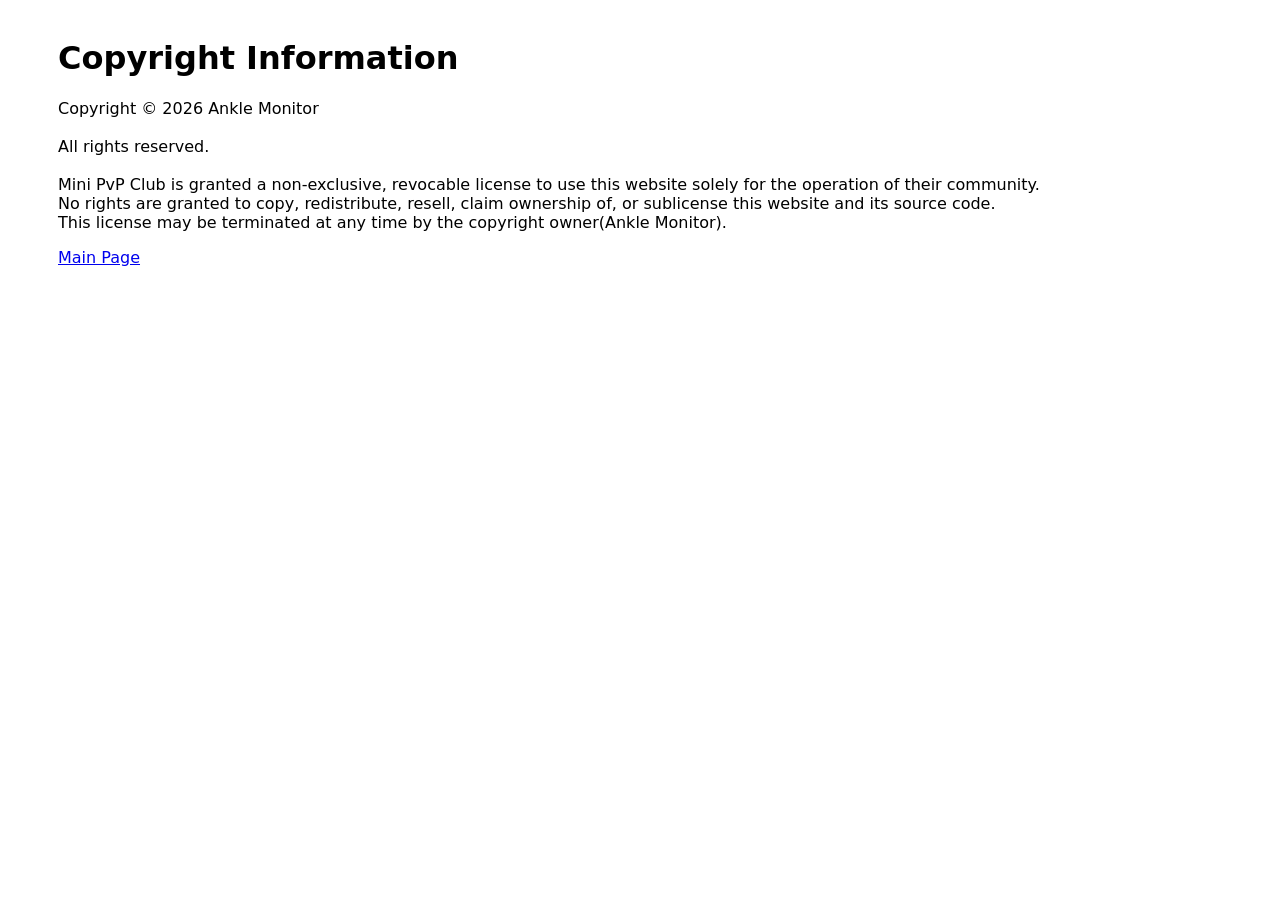
<file: copyright.html>
<!DOCTYPE html>
<html lang="en">
<head>
    <meta charset="UTF-8">
    <meta name="viewport" content="width=device-width, initial-scale=1.0">
    <title>Copyright Information</title>
    <link rel="icon" type="image/x-icon" href="favicon.png">
</head>
<style>
    body {
        font-family: system-ui, -apple-system, BlinkMacSystemFont, 'Segoe UI', Roboto, Oxygen, Ubuntu, Cantarell, 'Open Sans', 'Helvetica Neue', sans-serif;
        padding: 10px 50px;
    }

    a {

    }
</style>
<body>
    <h1>Copyright Information</h1>
    <p>
        Copyright &copy; 2026 Ankle Monitor<br><br>
        All rights reserved. <br><br>
        Mini PvP Club is granted a non-exclusive, revocable license to use this website solely for the operation of their community. <br>
        No rights are granted to copy, redistribute, resell, claim ownership of, or sublicense this website and its source code. <br>
        This license may be terminated at any time by the copyright owner(Ankle Monitor).
    </p>
    <a href="/" target="_self">Main Page</a>
</body>
</html>
</file>
